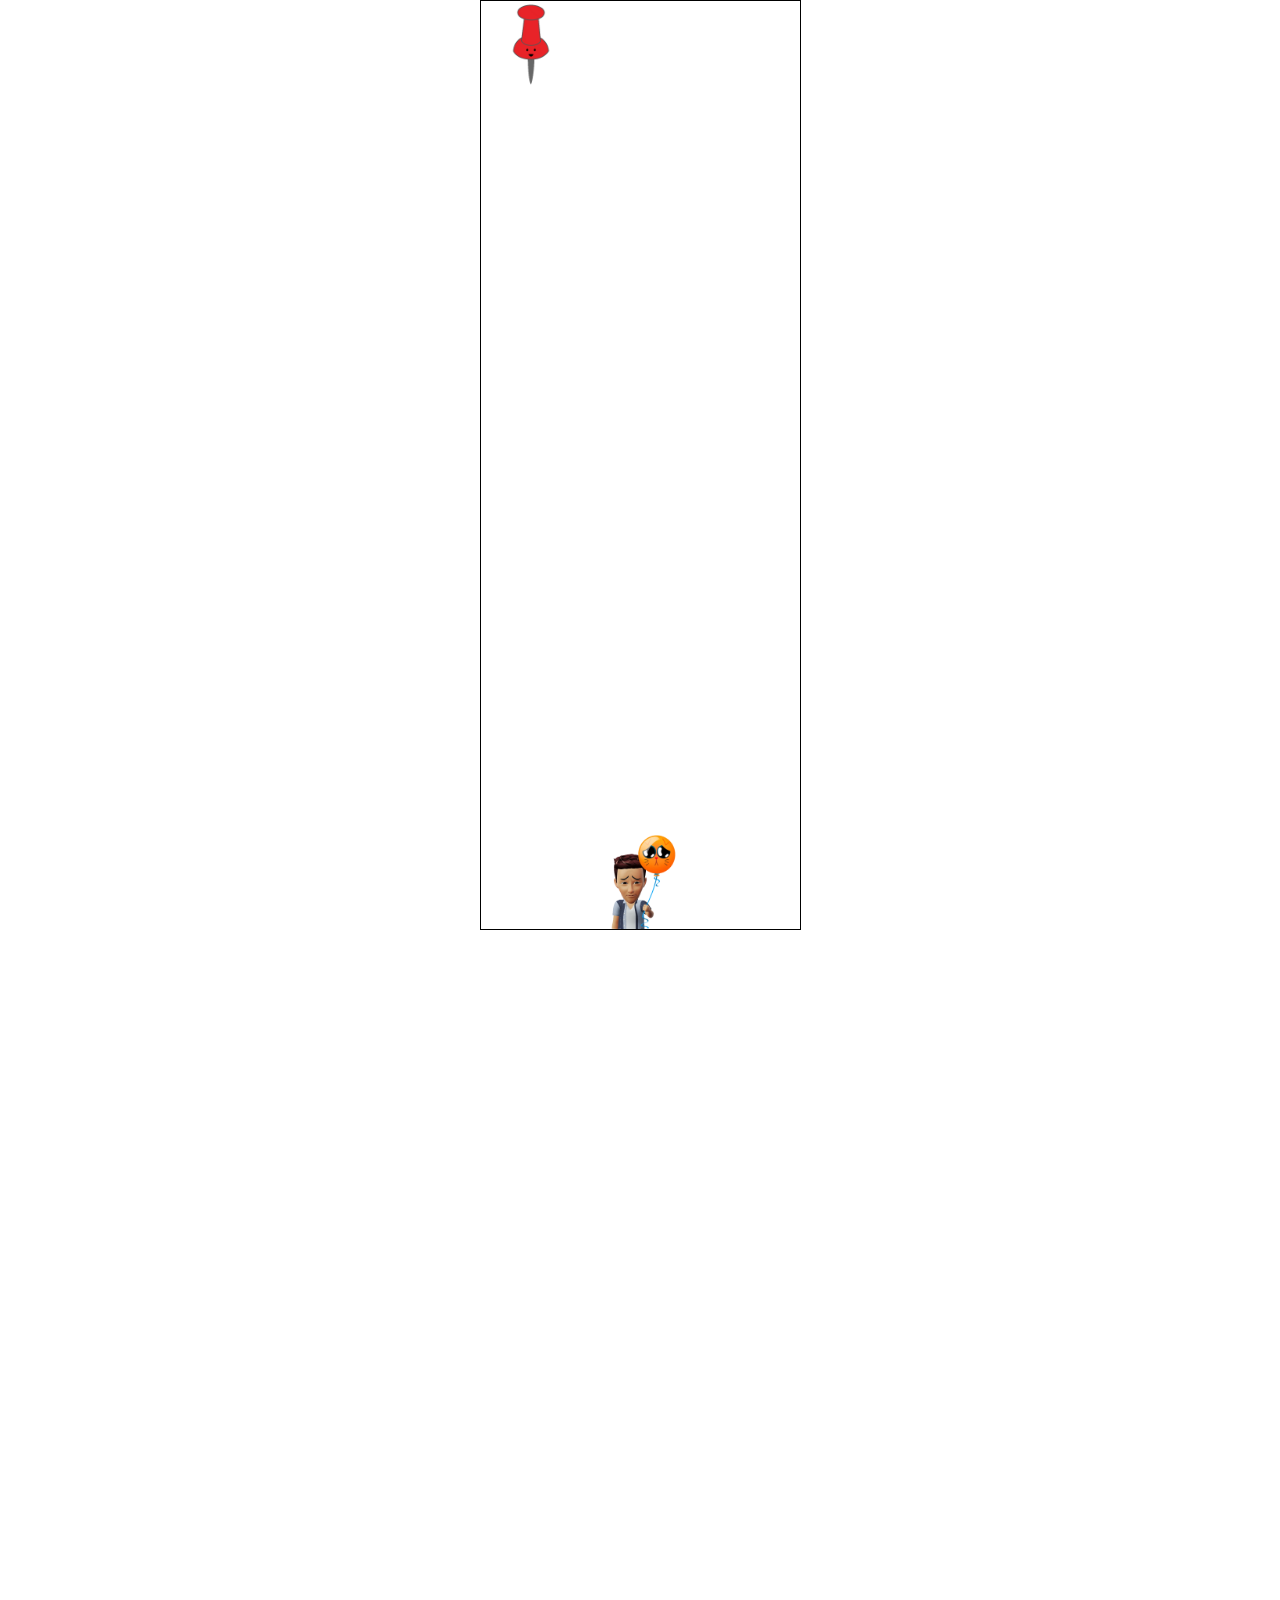
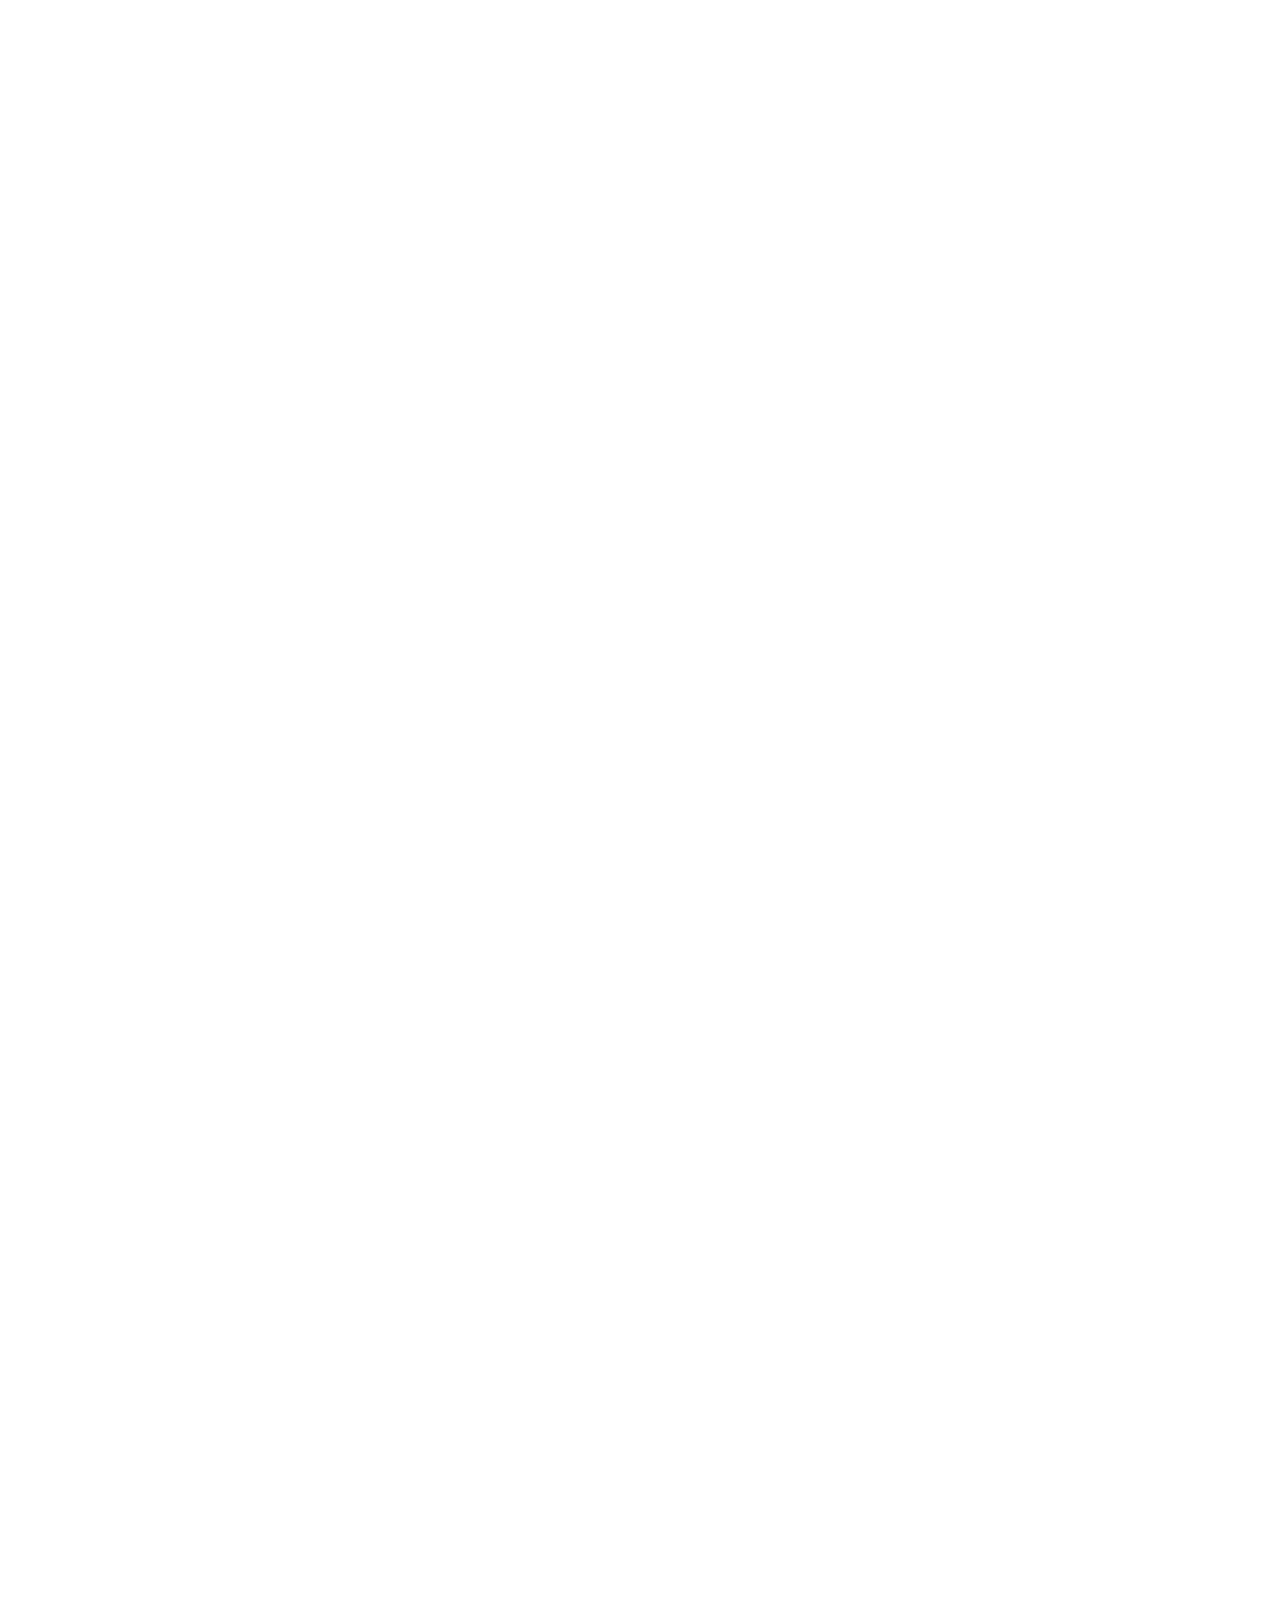
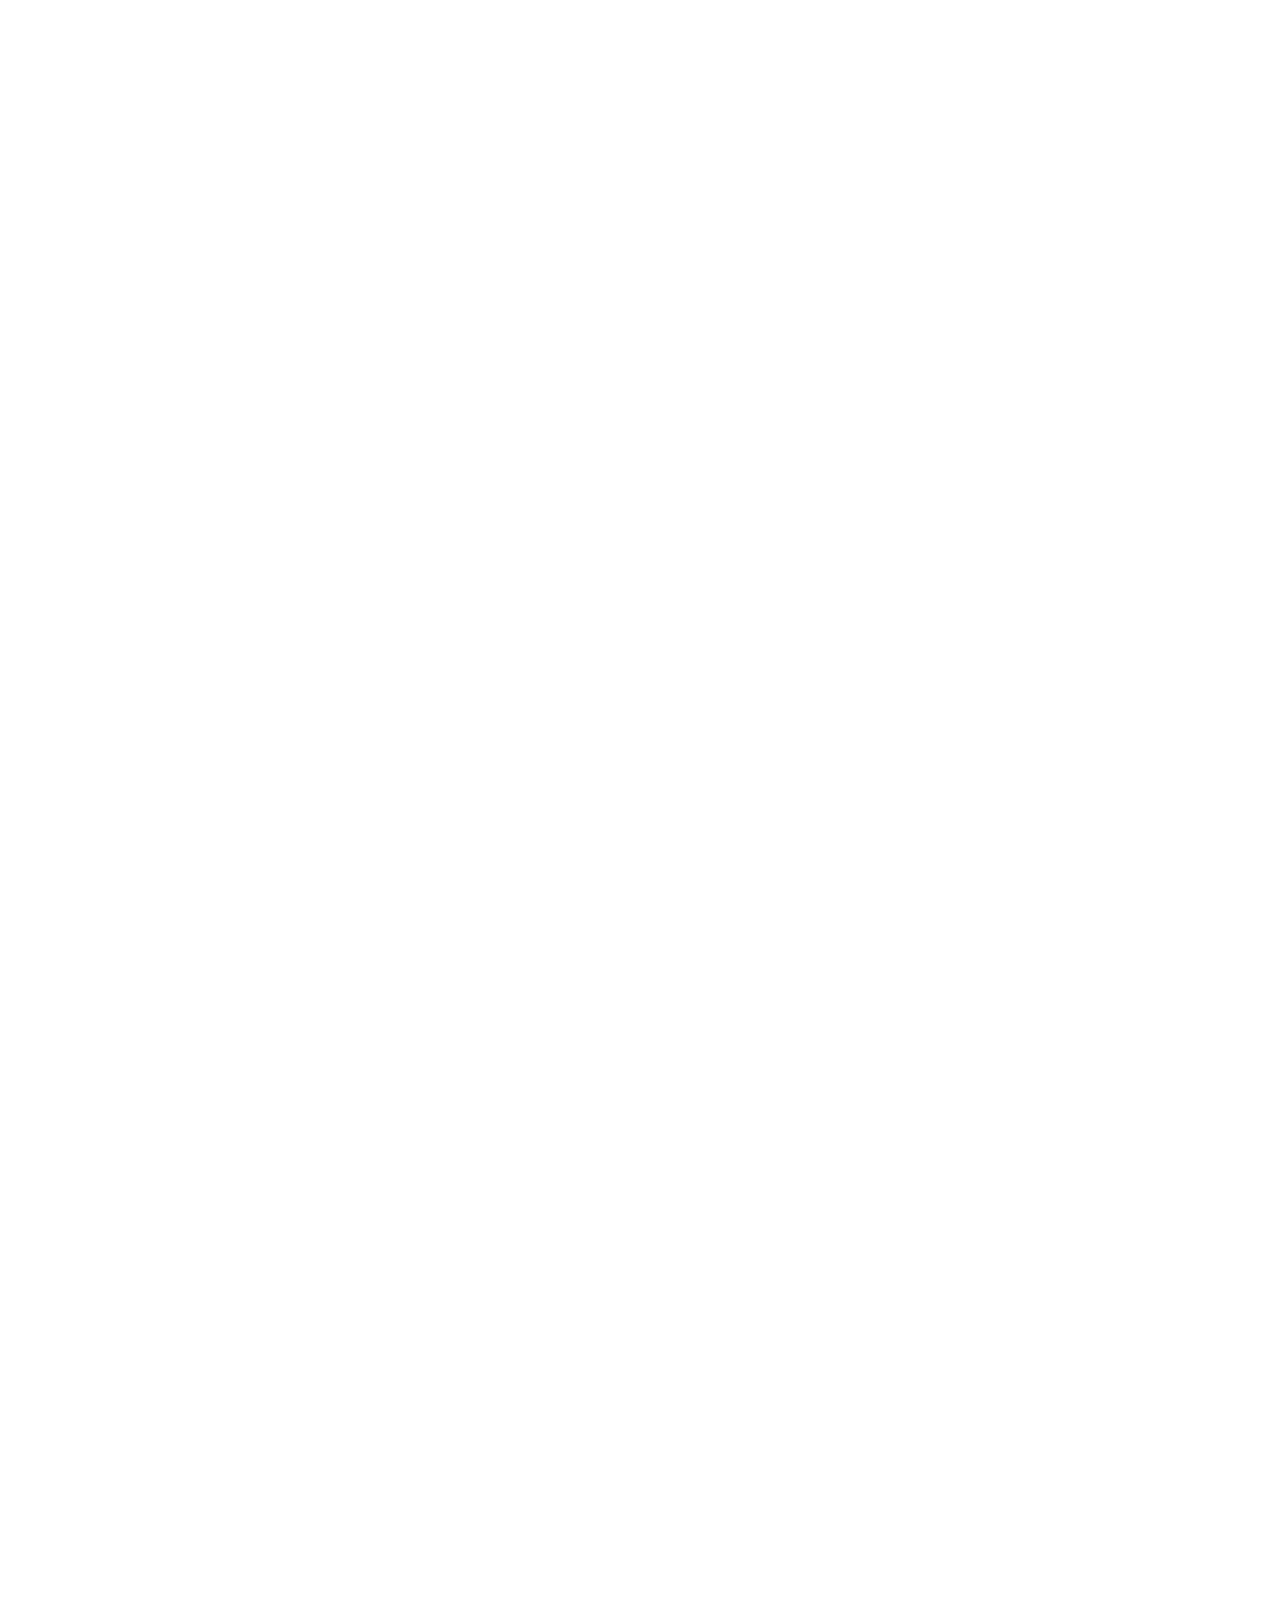
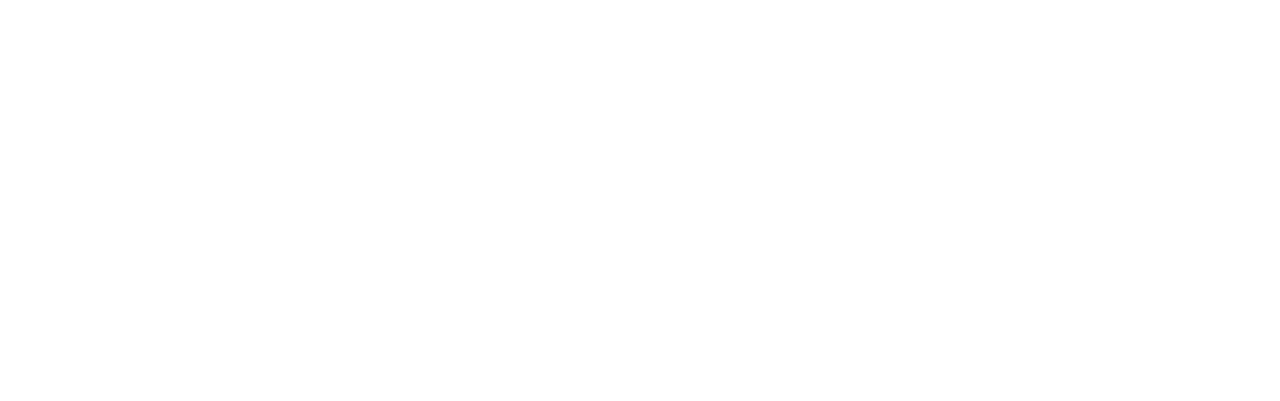
<file: 25gameindex.html>
<!DOCTYPE html>
<html lang="en">
    <head>
        <meta name="viewport" content="width=device-width, initial-scale=1.0">
        <meta charset="UTF-8">
        <title>V25Game STAR</title>
        <link rel="stylesheet" type="text/css"  href="25gamestyle.css" >
    </head>
    <body>

<div  id="game">
    <div id="left"></div>
   
    <div id="block"></div>
    <div id="character"></div>
    <div id="right"></div>
    
</div>

    </body>
    <script src="25gamescript.js"></script>
</html>
</file>
<file: 25gamestyle.css>
*{
    padding: 0;
    margin: 0;
}
#game{
    width: 321px;
    height: 930px;
    border: 1px solid black;
    margin: auto;
    box-sizing: border-box;
    overflow: hidden;
  
}
#character{
    width: 100px;
    height: 100px;
    
    position: relative;
    top: 730px; 
    left: 100px;
    background-image:  url(help.webp);
    background-repeat: no-repeat ;
    background-size:cover;
}


#block{
    width: 100px;
    height: 100px;
    animation: slide 1s linear infinite;
    position: relative;
    background-image:  url(giphy.gif);
    background-repeat: no-repeat ;
    background-size:cover;
     min-width: 89px; 
}

@keyframes slide{
    0%{
        top:-100px;
    }
    100%{
        top:1000px;
    }
}

#left, #right{
    width: 100px;
    position: absolute;
    height: 5000px;
}
#right{
    left:100%;
    animation: none;
}



@media screen and (max-width: 600px)
{
    #game{
        background-color: #D4B8FF;
        width: 384px;
        height: 1301px;
        border: 9px solid #910cd8;
        margin: auto;
        box-sizing: border-box;
        overflow: hidden;
      
    }

    #character{
        width: 172px;
        height: 179px;
        
        position: relative;
        top: 457px; 
        left: 100px;
        background-image:  url(help.webp);
        background-repeat: no-repeat ;
        background-size:cover;
    }


    #block{
        width: 100px;
        height: 100px;
        padding: 31px;
        animation: slide 1s linear infinite;
        position: relative;
        background-image:  url(giphy.gif);
        background-repeat: no-repeat ;
        background-size:cover;
         min-width: 89px; 
    }
    
    @keyframes slide{
        0%{
            top:-100px;
        }
        100%{
            top:1020px;
        }
    }    
    

    #left{
        width: 137px;
        position: absolute;
        height: 5000px;
    }
    #right{
        left:68%;
        width: 172px;
        position: absolute;
        height: 5000px;
    }
    
}
</file>
